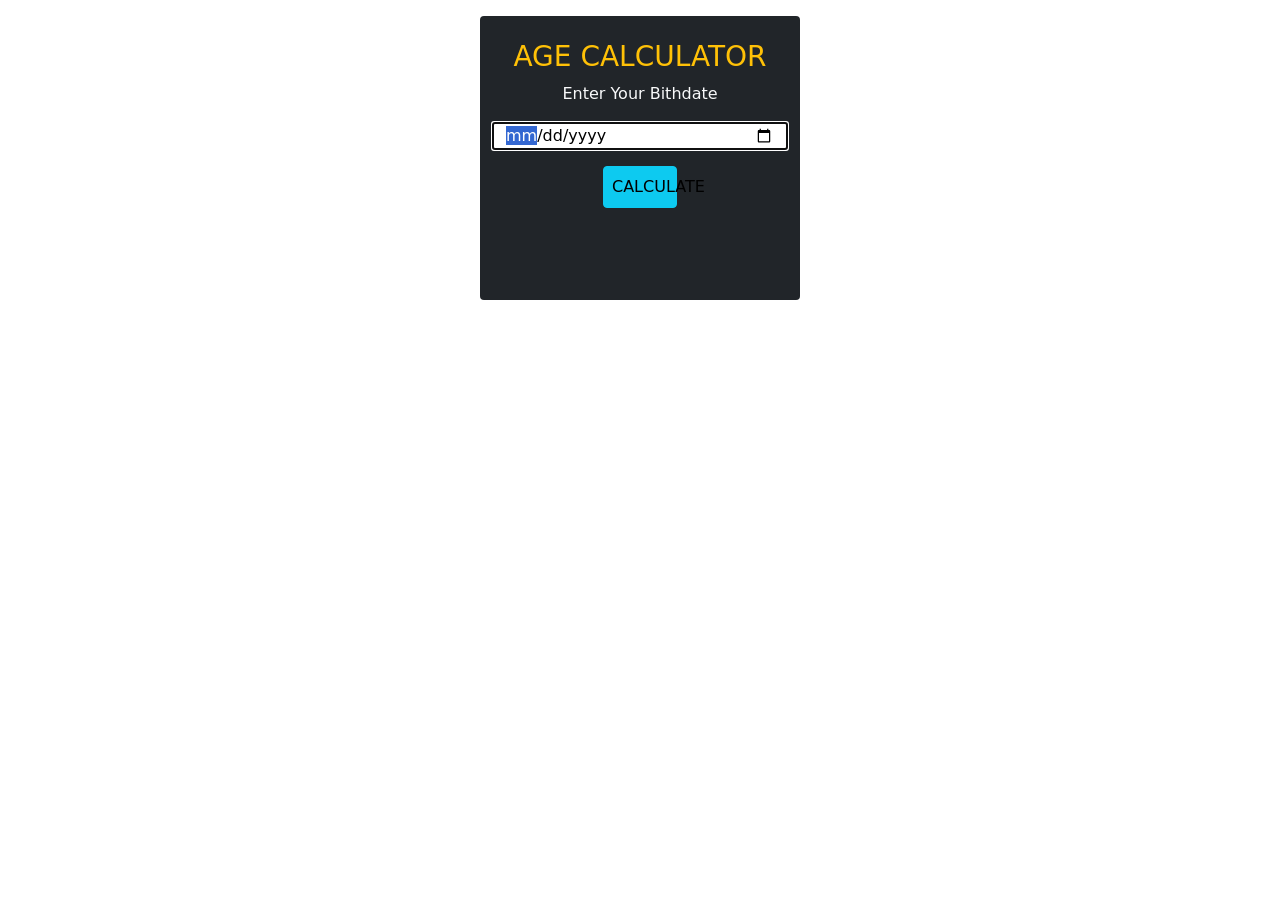
<file: JS/Age Calculator/index.html>
<!DOCTYPE html>
<html>

<head>
	<title>Age Calculator</title>
	<script src="./assets/js/jquery.min.js"></script>
	<link rel="stylesheet" href="./assets/css/style.css">
	<link rel="icon" href="./assets/images/age.png">
</head>

<body>
	<div class="container mt-3 margin-auto w-25 bg-dark text-center text-light mx-auto p-4 rounded">
		<h3 class="text-warning">AGE CALCULATOR</h3>
		<div class="row">
			<label class=" mb-2" id="headlabel">Enter Your Bithdate</label>
			<input type="date" class="datepick mt-2" id="datePicker" name="age_calc">
			<button type="button" class="Submit mt-3 w-25 p-2 btn btn-info mx-auto "
				onclick="validatecalc()">CALCULATE</button>
			<H4 class="display mt-5" id="display"></H4>
			<H5 class="display mt-1" id="display2"></H5>
		</div>
	</div>
</body>
<script>

	datePicker.max = new Date().toISOString().split('T')[0];
	datePicker.focus()
	function validatecalc() {
		document.getElementById("headlabel").style.display = 'none';
		var Bdate = new Date(datePicker.value)
		var today = new Date();
		if (Bdate == null || Bdate == "" || Bdate == "Invalid Date") {
			document.getElementById("display").style.color = "Tomato";
			document.getElementById("display").innerHTML = "Kindly ! Give your Birth Date"
			return false;
		} else {
			if (today.getMonth() > Bdate.getMonth() ||
				(today.getMonth() == Bdate.getMonth() &&

					today.getDate() >= Bdate.getDate())) {
				years = today.getFullYear() - Bdate.getFullYear();
			} else {

				years = today.getFullYear() - Bdate.getFullYear() - 1;
			}
		}
		var months;
		if (today.getDate() >= Bdate.getDate()) {
			months = today.getMonth() - Bdate.getMonth();
		} else if (today.getDate() < Bdate.getDate()) {
			months = today.getMonth() - Bdate.getMonth() - 1;
		}
		months = months < 0 ? months + 12 : months;
		var days;
		var monthDays = [31, 28, 31, 30, 31, 30, 31, 31, 30, 31, 30, 31];
		if (today.getDate() >= Bdate.getDate()) {
			days = today.getDate() - Bdate.getDate();
		} else {
			days = today.getDate() - Bdate.getDate() + monthDays[Bdate.getMonth()];
		}
		document.getElementById("display").style.color = "MediumSeaGreen";
		document.getElementById("display").innerHTML = (`You were born on ${Bdate.toDateString()}<br><br>You are ${years} years, ${months} months and ${days} days old.`);

		if (months == 0 && days == 0) {
			document.getElementById("display2").innerHTML = ("Wishing you a Happy Birthday 🎂🎈")
		} else {

			document.getElementById("display2").innerHTML = ("")
		};

	};

</script>

</html>
</file>
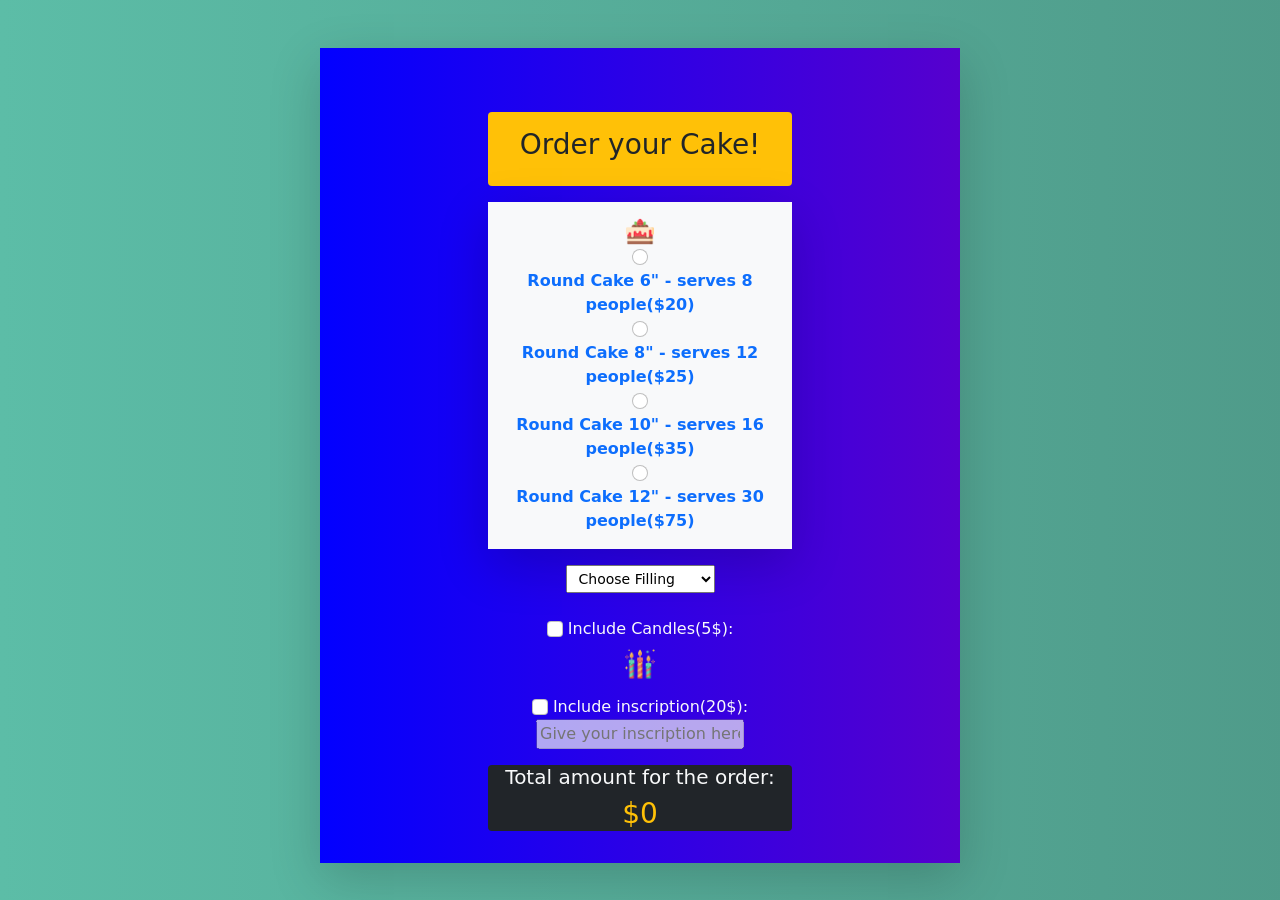
<file: JS/Cake/index.html>
<!DOCTYPE html>
<html>

<head>
    <title>Bake the Cake</title>
    <link rel="stylesheet" href="./assets/css/style.css">
    <link rel="stylesheet" href="./assets/css/style1.css">
    <script src="./assets/js/jquery.min.js"></script>
    <link rel="icon" type="image/x-icon" href="./assets/images/cakevec.png">
</head>

<body>
    <div class="container w-50 back mx-auto text-center mt-5 shadow-lg p-3">
        <div class="container bg-warning w-50 mt-5 p-3 rounded">
            <h3 text-dark>Order your Cake!</h3>
        </div>
        <div class="mt-3 p-3 bg-light w-50 text-center mx-auto shadow-lg">
            <img src="./assets/images/cakevec.png" width="10%" height="10%"> <br>
            <input type="radio" id="6-inch" name="cakesize" value="20" class="form-check-input " />
            <label for="gender" class="name text-primary weight "> Round Cake 6" - serves 8 people($20)</label><br>

            <input type="radio" id="8-inch" name="cakesize" value="25" class="form-check-input" />
            <label for="cakesize" class="name text-primary weight "> Round Cake 8" - serves 12 people($25)</label><br>

            <input type="radio" id="10-inch" name="cakesize" value="35" class="form-check-input" />
            <label for="cakesize" class="name text-primary weight "> Round Cake 10" - serves 16 people($35)</label><br>

            <input type="radio" id="12-inch" name="cakesize" value="75" class="form-check-input" />
            <label for="cakesize" class="name text-primary weight "> Round Cake 12" - serves 30 people($75)</label>
        </div>
        <div class="container p-2 mt-2 mx-auto text-center">
            <select name="fillings" id="fillings" class="form-select-sm">
                <option value="0">Choose Filling</option>
                <option value="5" class="lemon">Lemon($5)</option>
                <option value="5" class="custard">Custard($5)</option>
                <option value="6" class="Mint">Mint($6)</option>
                <option value="8" class="Butter">ButterCream($8)</option>
                <option value="9" class="Pineapple">Pine apple($9)</option>
                <option value="8" class="cherry">cherry($8)</option>
                <option value="8" class="rash">Rashberry($8)</option>
                <option value="7" class="chocolate">Chocolate($7)</option>
            </select>
        </div>

        <div class="container p-2 mt-2 mx-auto text-center">

            <input type="checkbox" id="candles" name="candles" value="5" class="form-check-input" />
            <label for="candles" class="text-light"> Include Candles(5$):</label>
        </div>
        <img src="./assets/images/candles.png" width="5%" height="5%">
        <div class=" container p-2 mt-2 mx-auto text-center">
            <input type="checkbox" id="inscription" name="ins" value="20" class="form-check-input" />
            <label for="candles" class="text-light"> Include inscription(20$):</label> <br>
            <input type="text" id="inscriptionBOX" name="inscription" placeholder="Give your inscription here"
                disabled="true" />
        </div>
        <div class="container mt-2 mb-3 mx-auto bg-dark rounded w-50 text-center">
            <h5 class="text-light">Total amount for the order:</h5>
            <h3 id="display" class="text-warning">$0</h3>
        </div>
    </div>
</body>

<script>
    var cake = 0;
    var flavor = 0;
    var candle = 0;
    var inscription = 0;
    var addition = $("#display").html().split("$")[1];

    $('#fillings').change(function () {
        flavor = $(this).val();
    });
    $('input[type=radio][name=cakesize]').change(function () {
        cake = $(this).val();
    });
    $('input[type=checkbox][name=candles]').change(function () {
        if ($('#candles').is(":checked")) {
            candle = $(this).val();
        } else {
            candle = 0;
        }
    })
    $('input[type=checkbox][name=ins]').change(function () {
        if ($('#inscription').is(":checked")) {
            inscription = $(this).val();
            $("#inscriptionBOX").attr("disabled", false);
        } else {
            inscription = 0;
            $('#inscriptionBOX').val(" ")
            $("#inscriptionBOX").attr("disabled", true);
        }
    })
    $(document).on('change', function () {
        var total = parseInt(addition) + parseInt(cake) + parseInt(flavor) + parseInt(candle) + parseInt(inscription);
        $("#display").html('$' + total);
    });
</script>

</html>
</file>
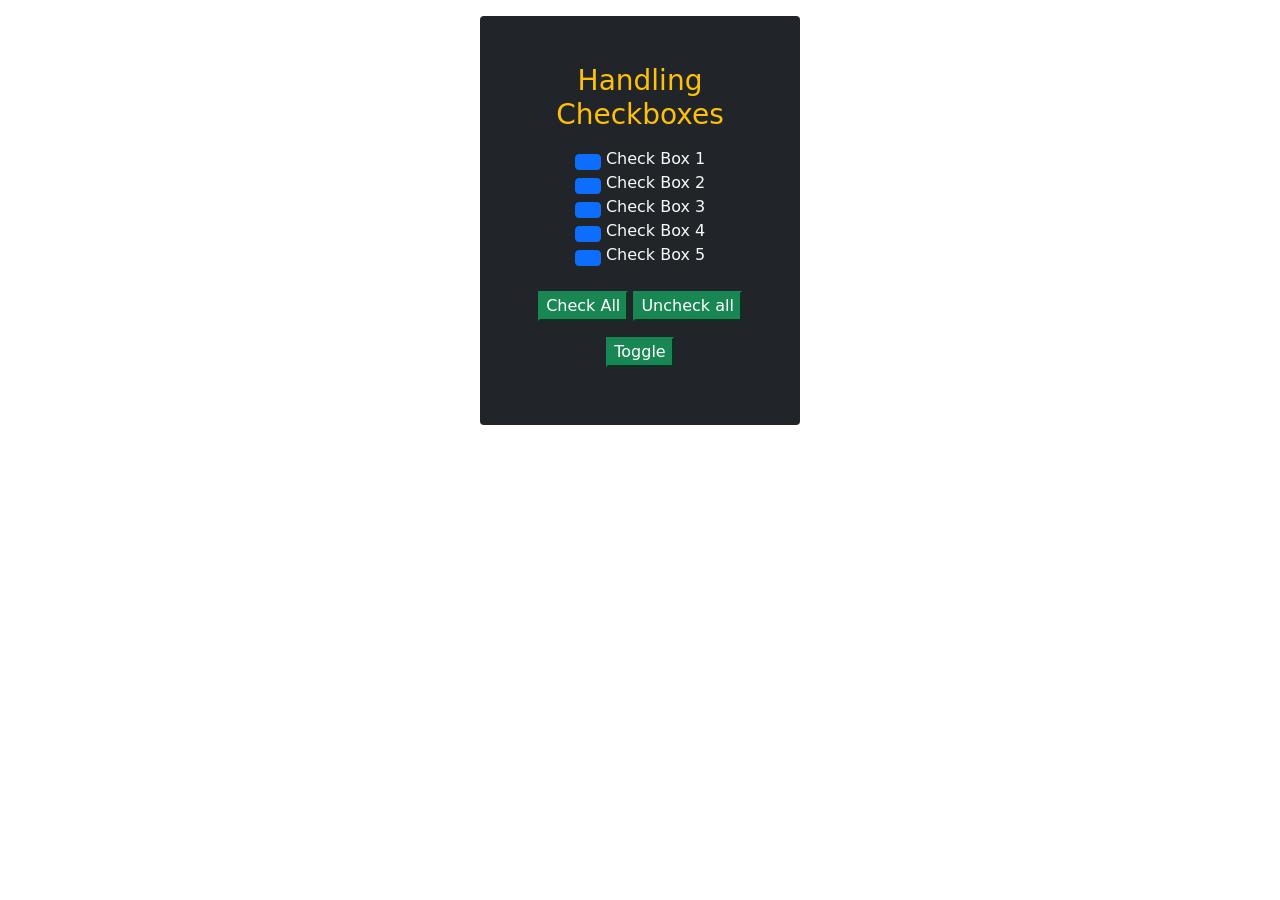
<file: JS/Checkbox handling/index.html>
<!DOCTYPE html>
<html>

<head>
    <title>Check -Checkbox Using prop</title>
    <script src="https://code.jquery.com/jquery-3.3.1.min.js"></script>
    <link rel="stylesheet" href="./assets/css/style.css.css">
</head>

<body>
    <div class="container mt-3 margin-auto w-25  bg-dark text-center text-light mx-auto p-5 rounded">
        <h3 class="head text-warning text-center mb-3">Handling Checkboxes</h3>
        <div>
            <input class="form-check-input btn btn-primary btn-md " type="checkbox" id="checkVal1">
            <label class="form-check-label">Check Box 1</label>
        </div>
        <div>
            <input class="form-check-input btn btn-primary btn-md" type="checkbox" id="checkVal2">
            <label class="form-check-label">Check Box 2</label>
        </div>
        <div>
            <input class="form-check-input btn btn-primary btn-md" type="checkbox" id="checkVal3">
            <label class="form-check-label">Check Box 3</label>
        </div>
        <div>
            <input class="form-check-input btn btn-primary btn-md" type="checkbox" id="checkVal4">
            <label class="form-check-label">Check Box 4</label>
        </div>
        <div>
            <input class="form-check-input btn btn-primary btn-md" type="checkbox" id="checkVal5">
            <label class="form-check-label">Check Box 5</label>
        </div>

        <div class="form-check p-2 ">
            <button type="button" class="btn_check mt-3 btn-success ">Check All</button>
            <button type="button" class="btn_uncheck mt-3 btn-success">Uncheck all</button>
            <button type="button" class="btn_toggle mt-3 btn-success">Toggle</button>
        </div>
</body>


<script>

    $('.btn_check').click(function () {
        $('input[type="checkbox"]').prop("checked", true);
    })
    $(".btn_uncheck").click(function () {
        $('input[type="checkbox"]').prop("checked", false);
    });

    $(".btn_toggle").click(function () {
        var check1 = $('input[type="checkbox"]:checked');
        var unchecked = $('input[type="checkbox"]').not(':checked');
        check1.prop("checked", false);
        unchecked.prop("checked", true);

    });
</script>

</html>
</file>
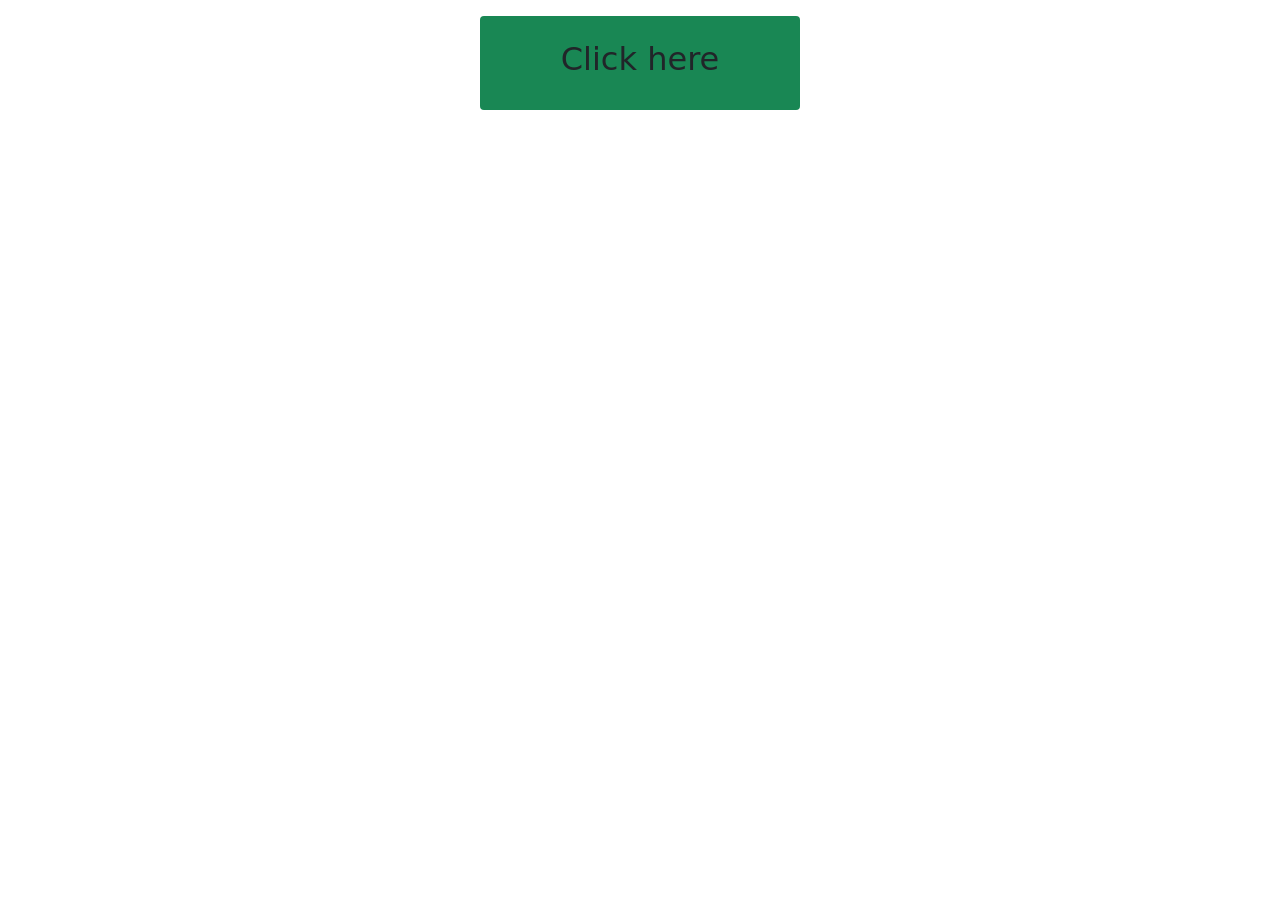
<file: JS/click event/index.html>
<!DOCTYPE html>
<html>

<head>
	<title>Click Event</title>
	<script src="./assets/js/jquery.min.js"></script>
	<link rel="stylesheet" href="./assets/css/style.css">
</head>

<body>
	<div class="container mt-3 margin-auto w-25 bg-success text-center text-dark mx-auto p-4 rounded" id="click">
		<h2 id="display">Click here</h2>
		<script>
			$("#click").mousedown(function (event) {
				switch (event.which) {
					case 1:
						$("#display").text("Left Click");
						break;
					case 2:
						$("#display").text("Middle Click");
						break;
					case 3:
						$("#display").text("Right click");
						break;
				}
				return false;
			});
		</script>
</body>

</html>
</file>
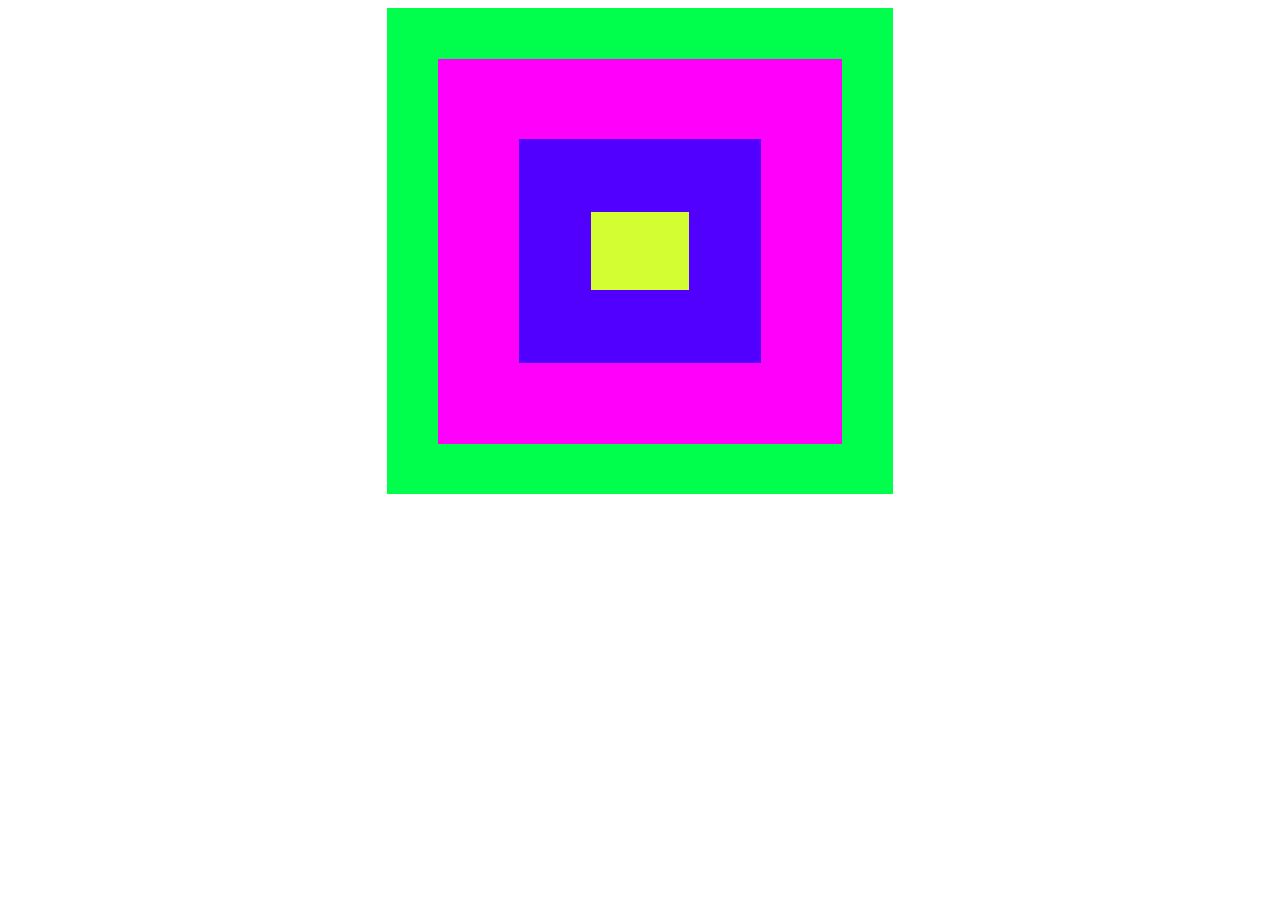
<file: JS/color swap/index.html>
<!DOCTYPE html>
<html>

<head>
    <title>Color Swap Task</title>
    <script src="./assets/js/jquery.min.js"></script>
    <link rel="stylesheet" href="./assets/css/style.css" />
    <link rel="stylesheet" href="./assets/css/bootstrap.min.css" />
</head>

<body>
    <input type="hidden" name="hidden" id="hidden" data-color="" data-id="" />
    <div class="mx-auto text-center box ">
        <div id="square1" class="div border border-dark">
            <div id="square2" class="div border border-dark">
                <div id="square3" class="div border border-dark">
                    <div id="square4" class="div border border-dark"></div>
                </div>
            </div>
        </div>
    </div>
</body>
<script>
    $(".div").click(function (e) {
        e.stopPropagation();

        if ($("#hidden").attr("data-id") != "") {
            $(`#${$("#hidden").attr("data-id")}`).css(
                "background-color",
                $(this).css("background-color")
            );
            $(this).css("background-color", $("#hidden").attr("data-color"));
            $("#hidden").attr("data-color", "");
            $("#hidden").attr("data-id", "");
        } else {
            $("#hidden").attr("data-color", $(this).css("background-color"));
            $("#hidden").attr("data-id", $(this).attr("id"));
        }
    });
</script>

</html>
</file>
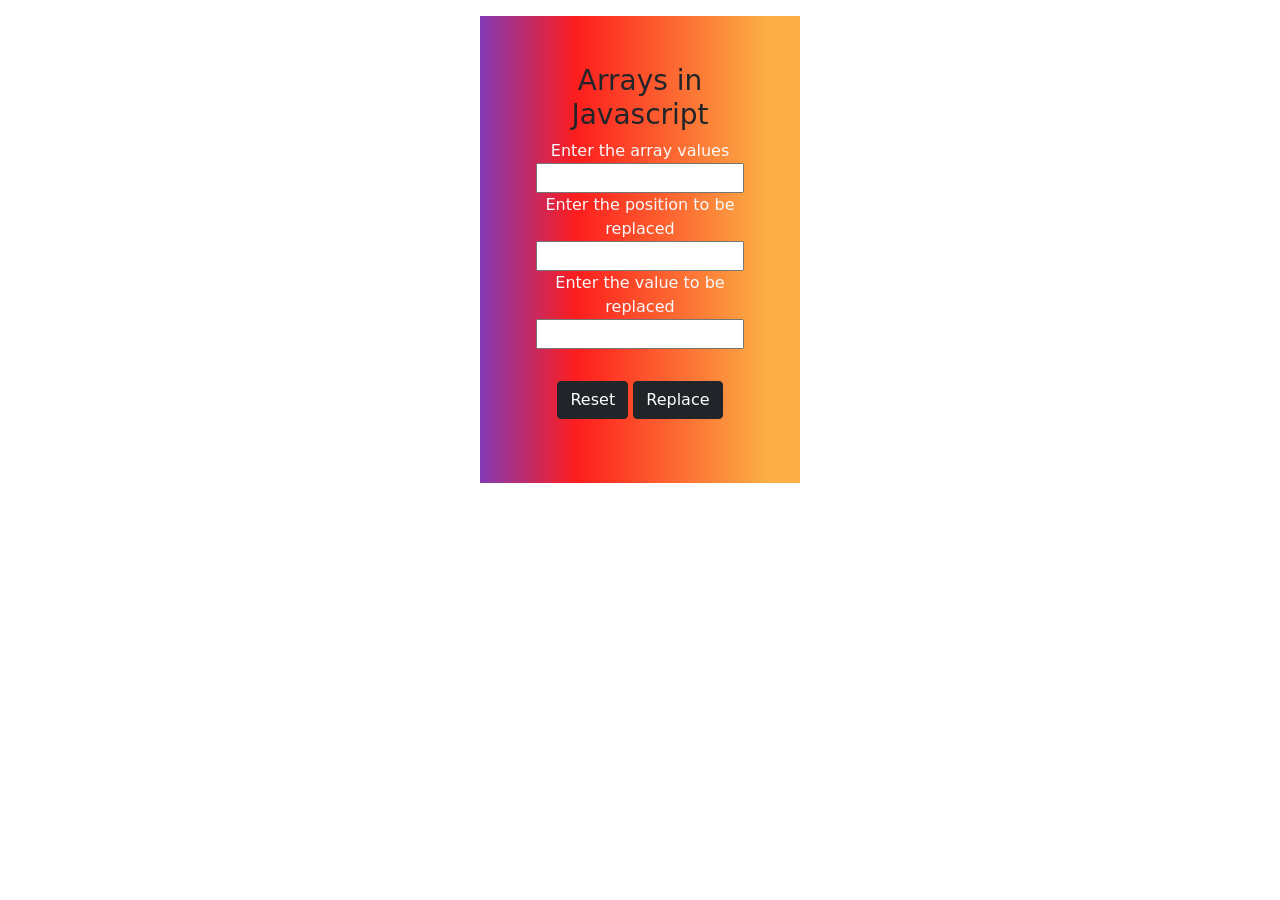
<file: JS/JavaScript array/index.html>
<!DOCTYPE html>
<html>

<head>
	<title>Excercise1</title>
	<script src="./assets/js/jquery.min.js"></script>
	<link rel="stylesheet" href="./assets/css/bootstrap.min.js.css">
	<link rel="stylesheet" href="./assets/css/style.css">
</head>

<body>
	<form method="post" name="newform" class="container-fluid mt-3  margin-auto w-25 text-center text-light p-5">
		<h3 class="text-dark">Arrays in Javascript</h3>
		<div class="form-group">
			<label>Enter the array values</label></br>
			<input type="text" class="form=control text-center" name="form_1" id="arrayValue">
		</div>
		<div class="form-group">
			<label>Enter the position to be replaced</label>
			<input type="text" name="pos" class="form=control text-center" id="arrayValue">
		</div>
		<div class="form-group">
			<label>Enter the value to be replaced</label>
			<input type="text" name="replace" id="arrayValue" class="form=control text-center">
		</div>
		<div class="form-group">
			<p class=" bg-dark text-light mt-3  " id="display"></p>
			<p class=" bg-dark text-light" id="display2"></p>
		</div>
		<div>
			<button type="reset" value="reset" class="btn btn-default btn btn-dark mt-3 mb-3"
				onclick="validatereset()">Reset
			</button>
			<button type="button" id="click" value="submit" class="btn btn-default btn btn-dark mt-3 mb-3" name="submit"
				onclick="validateform()">Replace
			</button>
		</div>
	</form>
</body>

</html>
<script>
	function validateform() {
		var form_1 = document.forms["newform"]["form_1"].value;
		var new_word = form_1.split(',');
		var pos = document.forms["newform"]["pos"].value;
		var r = document.forms["newform"]["replace"].value;
		var result = new_word.splice(pos - 1, 1, r);
		var original_array = form_1.split(',');
		var array_regex = /^(\d|\w+( )*)(( )*,{1}( )*((\d|\w+(.){1}\d|\w+)|([\d|\w]+))( )*)+$/;
		var l = new_word.length;


		if (form_1 == "") {
			alert("Enter the array values");
			return false;
		} else if (!array_regex.test(form_1)) {
			alert("Enter valid array");
			return false;
		} else if (pos == "") {
			alert("Enter the position to be replaced");
			return false;
		} else if (pos > original_array.length || pos == "0") {

			alert("Give a valid Position");
			return false;
		} else if (l > 5) {

			alert("only five arrays are allowed");
			return false;
		}
		else if (r == "") {
			alert("Enter a value to be replaced");
			return false;
		} else { };

		document.getElementById("display").style.display = "block";
		document.getElementById("display2").style.display = "block";

		document.getElementById("display").innerHTML = form_1;
		document.getElementById("display2").innerHTML = new_word.toString();
	}
	{
		function validatereset() {
			document.getElementById("display").style.display = "none";
			document.getElementById("display2").style.display = "none";
		}
	}

</script>
</file>
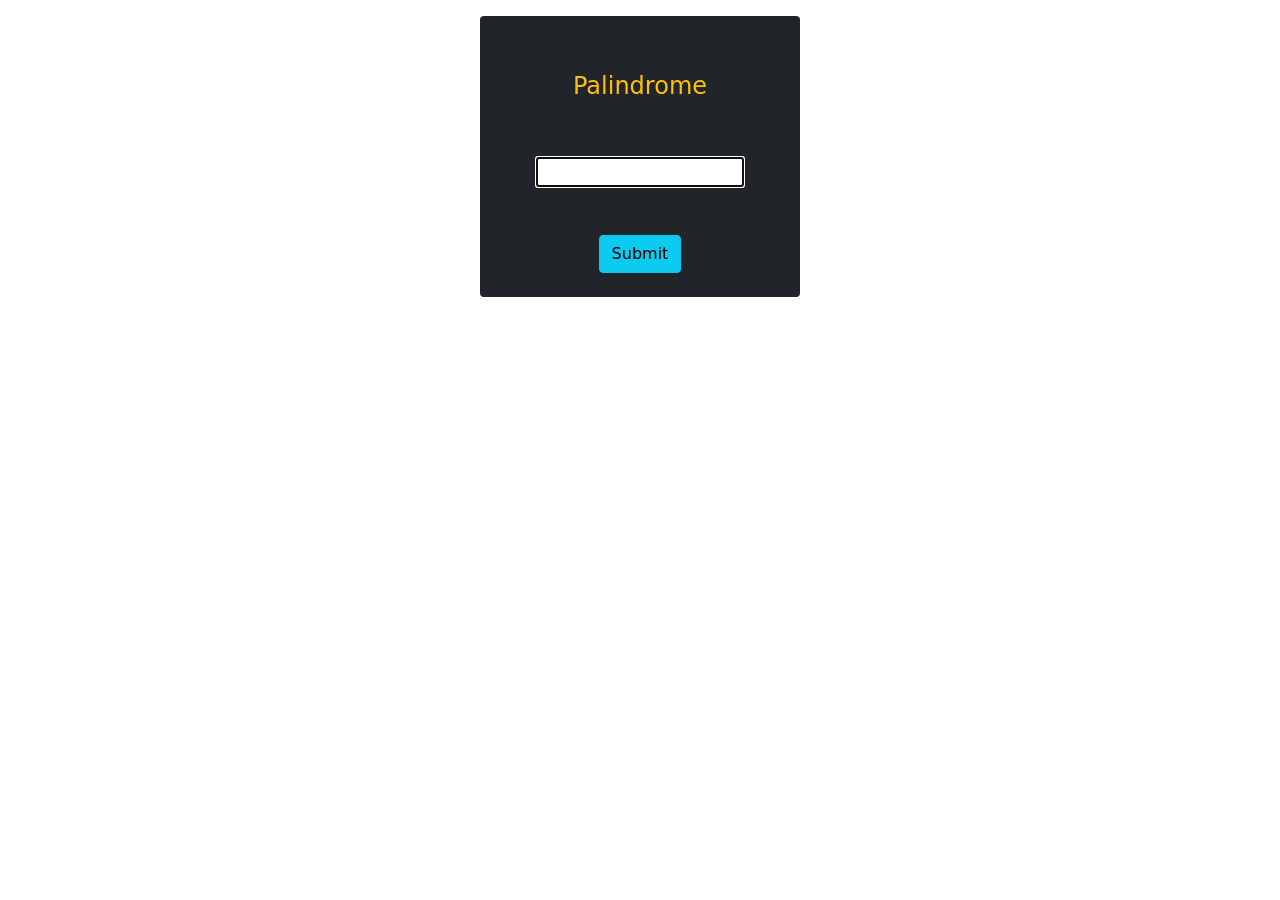
<file: JS/Palindrome/index.html>
<!DOCTYPE html>
<html>

<head>
    <title>Reverse String</title>
    <script src="./assets/js/jquery.min.js"></script>
    <link rel="stylesheet" href="./assets/css/style.css">
</head>

<body>
    <div class="container mt-3 margin-auto w-25 bg-dark text-center text-dark mx-auto p-2 rounded" id="click">
        <h4 class="text-warning mt-5">Palindrome</h4>
        <input type="Text" class="text mt-5" id="textbox"><br>
        <button class="btn btn-info mt-5" type="button" id="submit">Submit</button>
        <h4 id="display1" class="display text-light mt-3 text-center text-info"></h4>
    </div>
    <script>
        $("#textbox").focus()
        $("button").on("click", function () {
            var input = $("#textbox").val();
            const textbox = input.split("");
            const last = textbox.splice(-1);
            const first = textbox[0];
            if (first == last) {
                $("#display1").text("Given String is palindrome");
            }
            else {
                $("#display1").text("Given String is not a palindrome");
            }
        });
    </script>
</body>

</html>
</file>
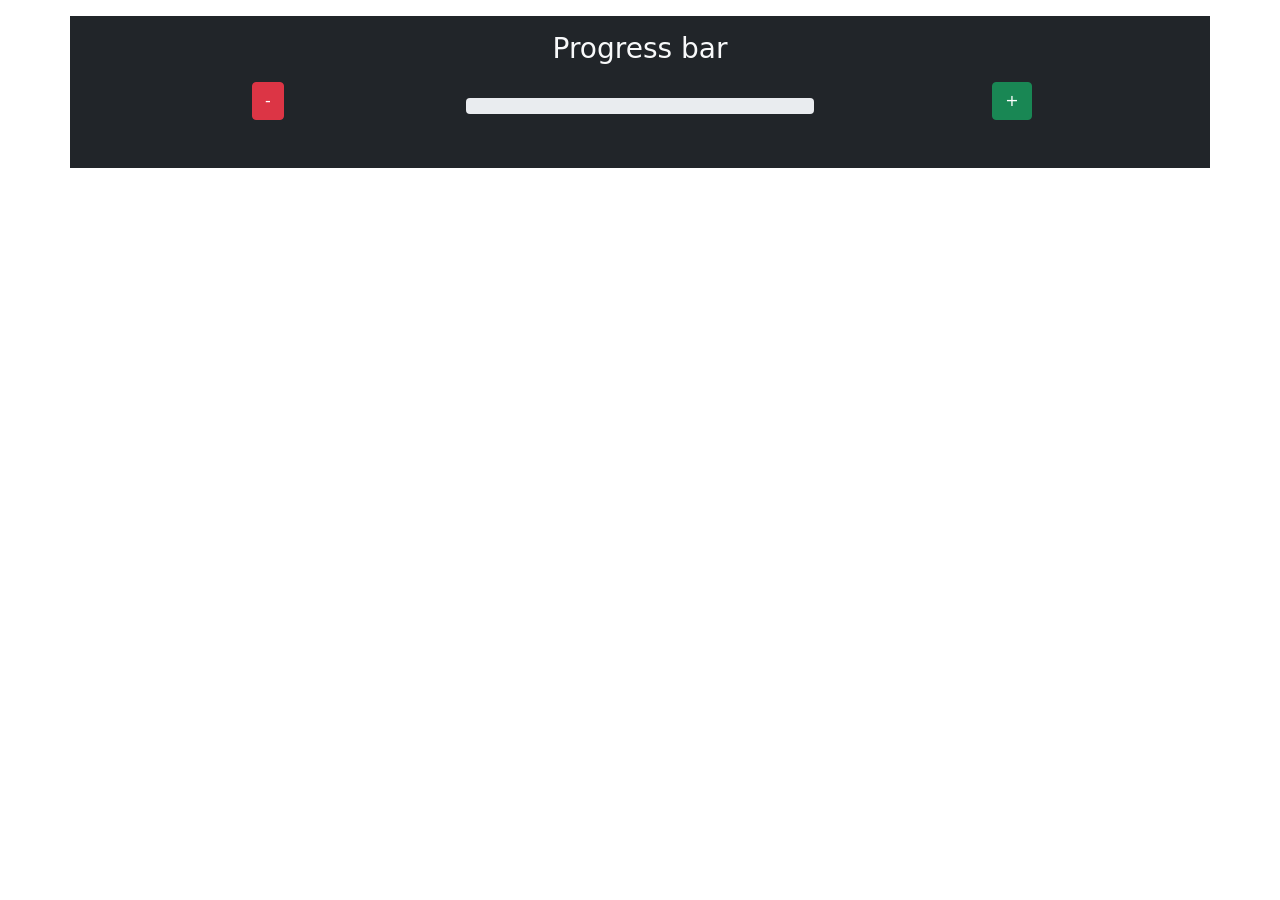
<file: JS/progress bar/index.html>
<!DOCTYPE html>
<html>

<head>
    <title>Check -Checkbox Using prop</title>
    <script src="./assets/js/jquery.min.js"></script>
    <link href="./assets/css/style.css" rel="stylesheet" />
</head>

<body>
    <div class="container-sm bg-dark mt-3">
        <h3 class="text-center text-light pt-3">Progress bar</h3>
        <div class="container text-center pb-5">
            <div class="row mt-3 mt-3">
                <div class="col-sm">
                    <button type="button" class="btn btn-danger btn-md" id="button_minus">-</button>
                </div>
                <div class="col-sm">
                    <div class="progress mt-3">
                        <div class="progress-bar text-light" id="move" style="width: 0%">0%</div>
                    </div>
                </div>
                <div class="col-sm">
                    <button type="button" id="button_plus" class="btn btn-success btn-md"> +</button>
                </div>
            </div>
        </div>
    </div>
</body>

</html>

<script>

    $("#button_plus").on('click', function () {

        var width = $("#move").html().split("%")[0];
        if (parseInt(width) != 100) {

            $("#move").html(`${parseInt(width) + 10}%`);
            $("#move").css("width", `${parseInt(width) + 10}%`);

        }
    })

    $("#button_minus").on('click', function () {

        var width = $("#move").html().split("%")[0];
        if (parseInt(width) != 0) {

            $("#move").html(`${parseInt(width) - 10}%`);
            $("#move").css("width", `${parseInt(width) - 10}%`);
        }
    })

</script>
</file>
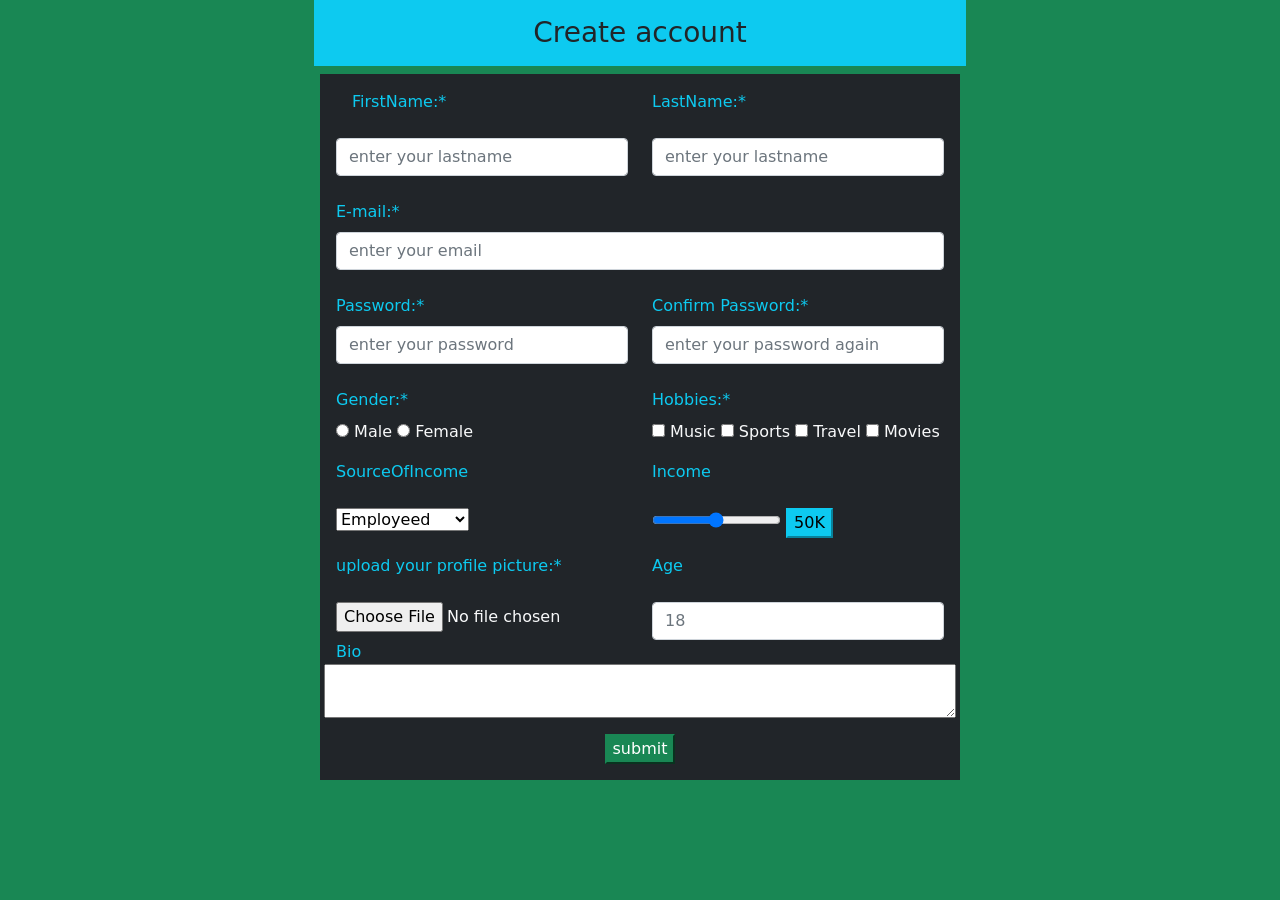
<file: UI/Form_Design Bootstrap/index.html>
<!DOCTYPE html>
<html>

<head>
	<title>BootStrap Works</title>
	<link rel="icon" type="imageicon" href="./assets/images/alien (1).png">
	<link rel="stylesheet" href="./assets/bootstrap/style.css" />
</head>

<body class="bg-success">
	<form>
		<div class="row text-center">
			<h3 class=" p-3 px-3 bg-info text-dark w-50 mx-auto text-center">Create account</h3>
		</div>
		<div class="container-fluid mx-auto w-50 bg-dark px-3 mb-2">
			<div class="row mt-0 p-3  text-info rounded">
				<div class="col-sm-6">
					<label for="firstName" class="form-label"> FirstName:*</label><br />
				</div>
				<div class="col-sm-6">
					<label for="LastName" class="form-label"> LastName:*</label><br />
				</div>
			</div>

			<div class="row">
				<div class="col-sm-6">
					<input type="text" placeholder="enter your lastname" class="form-control" />
				</div>

				<div class="col-sm-6">
					<input type="text" placeholder="enter your lastname" class="form-control" /><br />
				</div>
			</div>

			<div class="row">
				<div class="col-sm-6">
					<label for="firstName" class="form-label text-info "> E-mail:*</label>
				</div>
			</div>

			<div class="row mb-4">
				<div class="col-sm-12">
					<input type="text" placeholder="enter your email" class="form-control" />
				</div>
			</div>

			<div class="row">
				<div class="col-sm-6 text-left">
					<label for="pass" class="form-label text-info ">Password:*</label><br />
				</div>

				<div class="col-sm-6">
					<label for="LastName" class="form-label text-info "> Confirm Password:*</label><br />
				</div>
			</div>

			<div class="row">
				<div class="col-sm-6">
					<input type="text" placeholder="enter your password" class="form-control" />
				</div>

				<div class="col-sm-6">
					<input type="text" placeholder="enter your password again" class="form-control" /><br />
				</div>
			</div>

			<div class="row">
				<div class="col-sm-6 text-left">
					<label for="gender" class="form-label text-info ">Gender:*</label><br />
				</div>

				<div class="col-sm-6">
					<label for="hobbies" class="form-label text-info "> Hobbies:*</label><br />
				</div>
			</div>

			<div class="row">
				<div class="col-sm-6">
					<input type="radio" id="male" name="gender" value="male" />
					<label for="gender" class="name text-light "> Male</label>
					<input type="radio" id="female" name="gender" value="Female" />
					<label for="gender" class="name text-light "> Female</label>
				</div>

				<div class="col-sm-6">
					<input type="checkbox" id="hobby1" name="hobby1" value="hobby1" />
					<label for="Music" class="name text-light"> Music</label>
					<input type="checkbox" id="hobby2" name="hobby2" value="hobby2" />
					<label for="Sports" class="name text-light"> Sports</label>
					<input type="checkbox" id="hobby3" name="hobby3" value="hobby3" />
					<label for="Travel" class="name text-light"> Travel</label>
					<input type="checkbox" id="hobby4" name="hobby4" value="hobby4" />
					<label for="Movies" class="name text-light"> Movies</label>
				</div>
			</div>

			<div class="row mt-3">
				<div class="col-sm-6 text-left">
					<label for="gender" class="form-label text-info ">SourceOfIncome</label><br />
				</div>

				<div class="col-sm-6">
					<label for="hobbies" class="form-label text-info ">Income</label><br />
				</div>
			</div>

			<div class="row mt-3">
				<div class="col-sm-6">
					<select name="S_income" id="S_income">
						<option value="Employed">Employeed</option>
						<option value="UnEmployed">Unemployeed</option>
					</select>
				</div>

				<div class="col-sm-6">
					<input type="range" min="1" max="100" value="50" class="slider" id="myRange" />

					<button type="button" class="btn-info">50K</button>
				</div>
			</div>
			<div class="row mt-3">
				<div class="col-sm-6 text-left">
					<label for="profile" class="form-label text-info ">upload your profile picture:*</label><br />
				</div>

				<div class="col-sm-6">
					<label for="age" class="form-label text-info "> Age</label><br />
				</div>
			</div>

			<div class="row mt-3">
				<div class="col-sm-6">
					<input type="file" id="myfile" class="text-light" />
				</div>

				<div class="col-sm-6">
					<input type="text" placeholder="18" class="form-control" />
				</div>
			</div>

			<div class="row">
				<div class="col-sm-6 text-left text-info ">
					<label for="bio" class="names"> Bio</label>
				</div>
			</div>
			<div class="row">
				<textarea id="bio" name="bioname"></textarea>
			</div>
			<div class="row">
				<div class="col-sm-12 mx-auto text-center mt-3 mb-3 ">
					<input type="submit" value="submit" name="submit" class="btn-success">
				</div>
			</div>
		</div>
	</form>
</body>

</html>
</file>
<file: JS/Cake/assets/css/style1.css>
.back {
    background: linear-gradient(270deg, #00d8ff, #ff006b, #0200ff);
    background-size: 600% 600%;

    -webkit-animation: AnimationName 17s ease infinite;
    -moz-animation: AnimationName 17s ease infinite;
    animation: AnimationName 17s ease infinite;
}

@-webkit-keyframes AnimationName {
    0% {
        background-position: 0% 50%
    }

    50% {
        background-position: 100% 50%
    }

    100% {
        background-position: 0% 50%
    }
}

@-moz-keyframes AnimationName {
    0% {
        background-position: 0% 50%
    }

    50% {
        background-position: 100% 50%
    }

    100% {
        background-position: 0% 50%
    }
}

@keyframes AnimationName {
    0% {
        background-position: 0% 50%
    }

    50% {
        background-position: 100% 50%
    }

    100% {
        background-position: 0% 50%
    }
}

.weight {
    font-weight: bold;
}

body {
    background: linear-gradient(270deg, #293633, #5cbda7);
    background-size: 400% 400%;

    -webkit-animation: AnimationName 16s ease infinite;
    -moz-animation: AnimationName 16s ease infinite;
    animation: AnimationName 16s ease infinite;
}

@-webkit-keyframes AnimationName {
    0% {
        background-position: 0% 50%
    }

    50% {
        background-position: 100% 50%
    }

    100% {
        background-position: 0% 50%
    }
}

@-moz-keyframes AnimationName {
    0% {
        background-position: 0% 50%
    }

    50% {
        background-position: 100% 50%
    }

    100% {
        background-position: 0% 50%
    }
}

@keyframes AnimationName {
    0% {
        background-position: 0% 50%
    }

    50% {
        background-position: 100% 50%
    }

    100% {
        background-position: 0% 50%
    }
}
}
</file>
<file: JS/color swap/assets/css/style.css>
#square1 {
    padding: 10%;
    background-color: rgb(0, 255, 76);
}

#square2 {
    padding: 20%;
    background-color: rgb(255, 0, 251);
}

#square3 {
    padding: 30%;
    background-color: rgb(81, 0, 255);
}

#square4 {
    padding: 40%;
    background-color: rgb(211, 255, 50);
}

.box {
    width: 40%
}
</file>
<file: JS/JavaScript array/assets/css/style.css>
#display {
     display: none;
 }

 form {

     background: rgb(131, 58, 180);
     background: linear-gradient(90deg, rgba(131, 58, 180, 1) 0%, rgba(253, 29, 29, 1) 30%, rgba(252, 176, 69, 1) 90%);
 }
</file>
